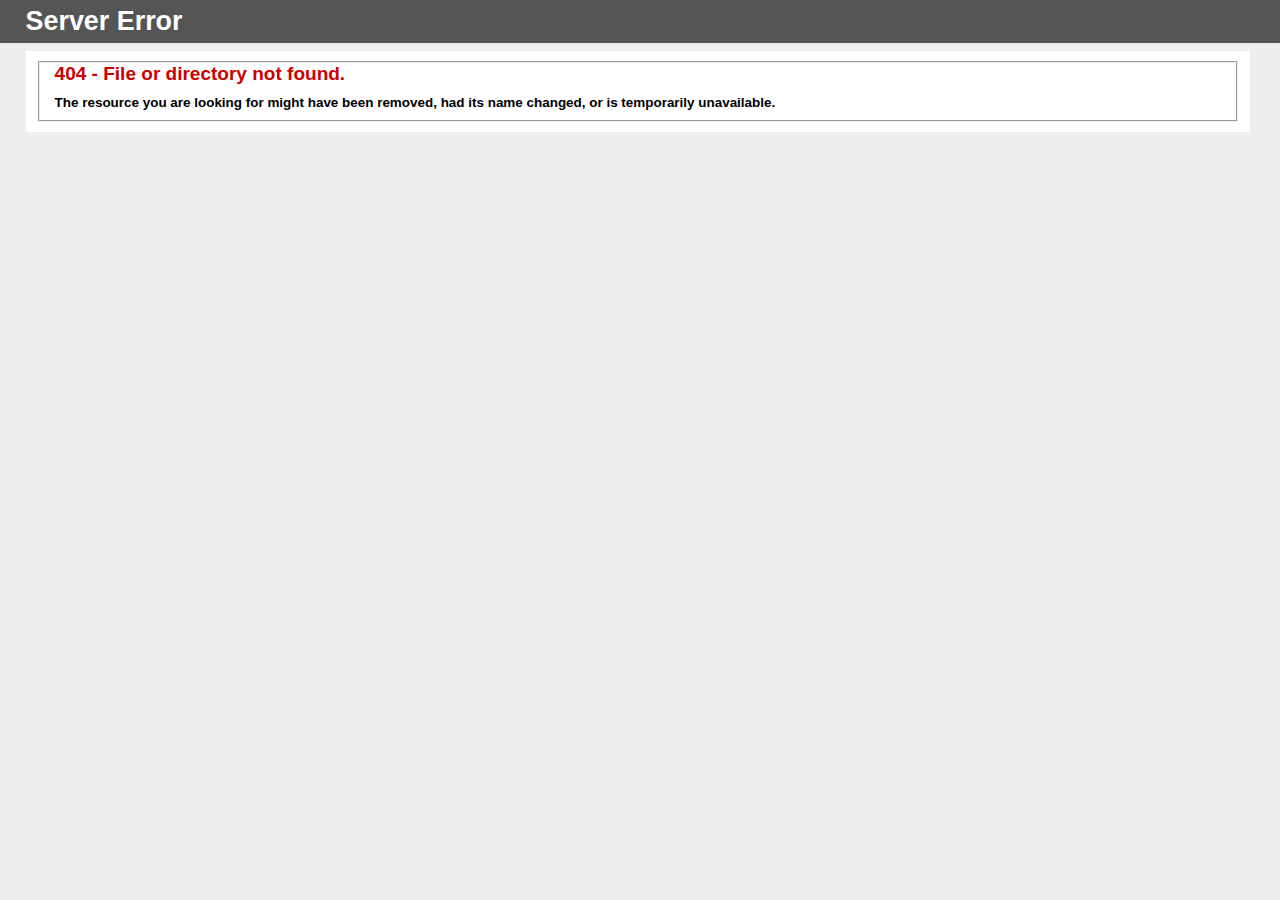
<file: css/mCSB_buttons.html>
<!DOCTYPE html PUBLIC "-//W3C//DTD XHTML 1.0 Strict//EN" "http://www.w3.org/TR/xhtml1/DTD/xhtml1-strict.dtd">
<html xmlns="http://www.w3.org/1999/xhtml">
<head>
<meta http-equiv="Content-Type" content="text/html; charset=iso-8859-1"/>
<title>404 - File or directory not found.</title>
<style type="text/css">
<!--
body{margin:0;font-size:.7em;font-family:Verdana, Arial, Helvetica, sans-serif;background:#EEEEEE;}
fieldset{padding:0 15px 10px 15px;} 
h1{font-size:2.4em;margin:0;color:#FFF;}
h2{font-size:1.7em;margin:0;color:#CC0000;} 
h3{font-size:1.2em;margin:10px 0 0 0;color:#000000;} 
#header{width:96%;margin:0 0 0 0;padding:6px 2% 6px 2%;font-family:"trebuchet MS", Verdana, sans-serif;color:#FFF;
background-color:#555555;}
#content{margin:0 0 0 2%;position:relative;}
.content-container{background:#FFF;width:96%;margin-top:8px;padding:10px;position:relative;}
-->
</style>
</head>
<body>
<div id="header"><h1>Server Error</h1></div>
<div id="content">
 <div class="content-container"><fieldset>
  <h2>404 - File or directory not found.</h2>
  <h3>The resource you are looking for might have been removed, had its name changed, or is temporarily unavailable.</h3>
 </fieldset></div>
</div>
</body>
</html>
</file>
